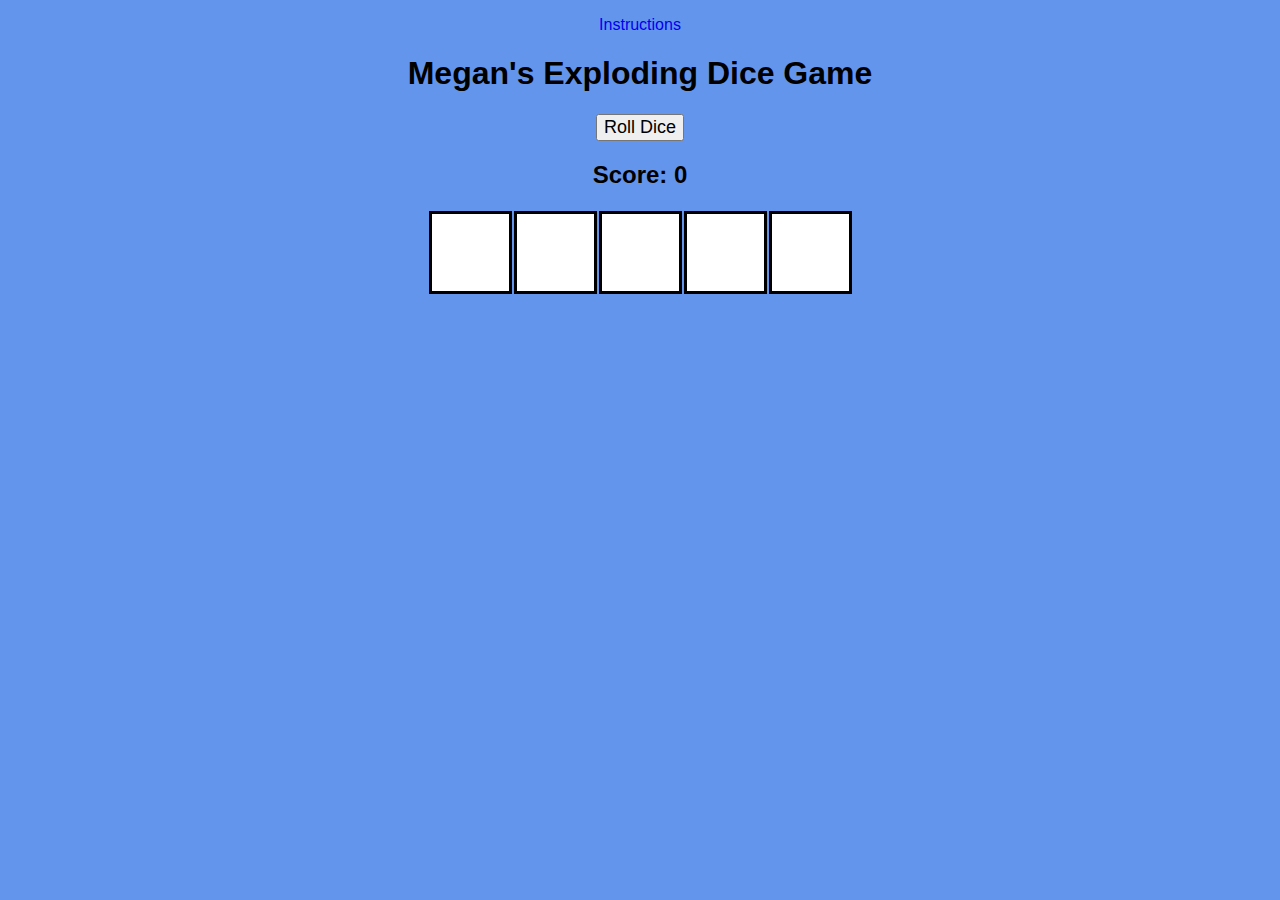
<file: index.html>
<!DOCTYPE html>
<html lang="en">
<head>
    <meta charset="UTF-8">
    <title>Exploding Dice</title>
    <link rel="stylesheet" href="dice.css">
</head>
<body>
    <p id="instructions"><a href="instructions.html">Instructions</a></p>

    <h1>Megan's Exploding Dice Game</h1>

    <button id="roll">Roll Dice</button>

    <h2 id="score">Score: 0</h2>
    <h2 id="gameStatus"></h2>

    <table id="dice">
        <tr>
            <td id="d1"></td>
            <td id="d2"></td>
            <td id="d3"></td>
            <td id="d4"></td>
            <td id="d5"></td>
        </tr>
    </table>

    <script defer src="https://code.jquery.com/jquery-3.6.0.js"
            integrity="sha256-H+K7U5CnXl1h5ywQfKtSj8PCmoN9aaq30gDh27Xc0jk=" crossorigin="anonymous"></script>
    <script defer src="code.js"></script>
</body>
</html>
</file>
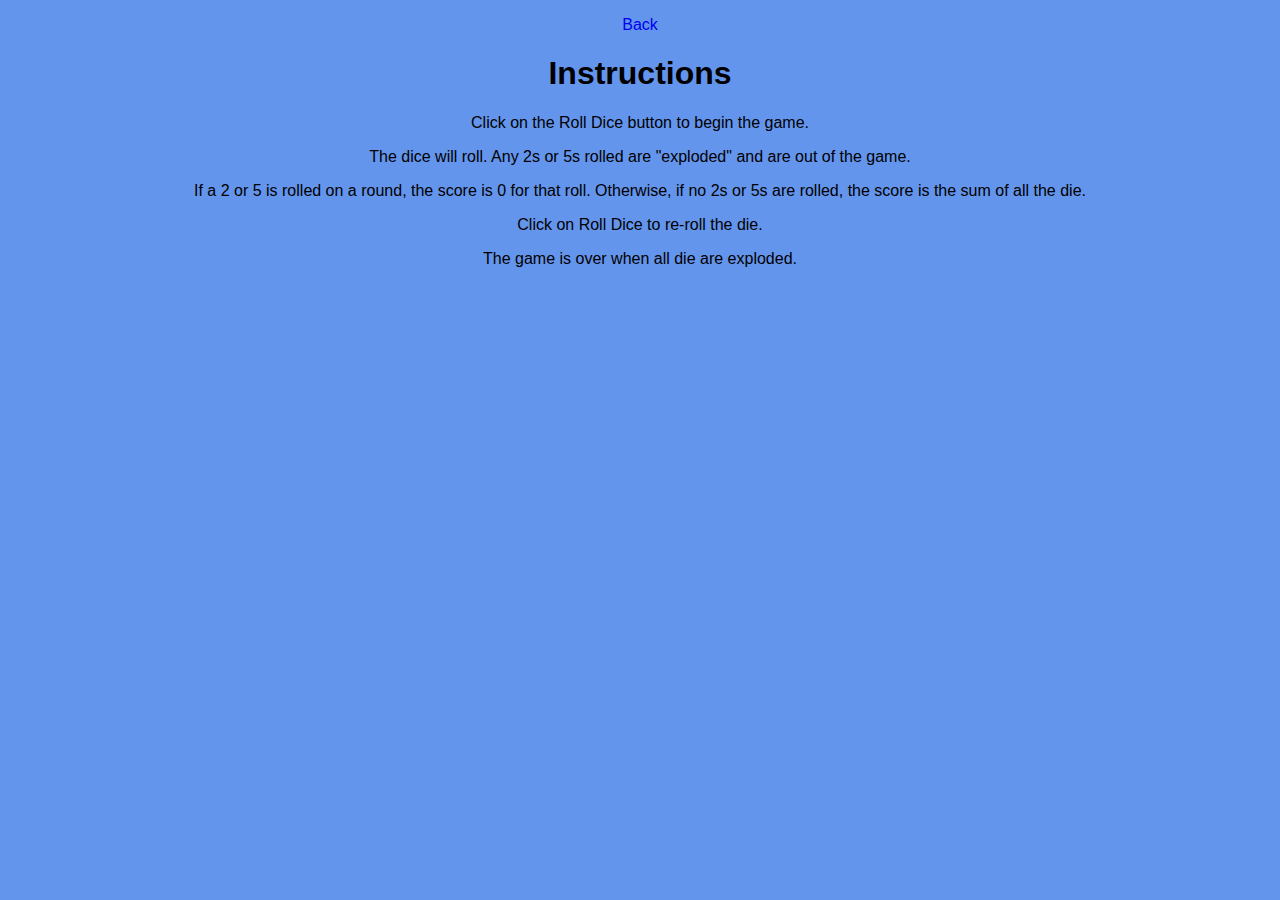
<file: instructions.html>
<!DOCTYPE html>
<html lang="en">
<head>
    <meta charset="UTF-8">
    <title>Game Instructions</title>
    <link rel="stylesheet" href="dice.css">
</head>
<body>
    <p><a href="index.html">Back</a></p>
    <h1>Instructions</h1>
    <p>Click on the Roll Dice button to begin the game.</p>
    <p>The dice will roll. Any 2s or 5s rolled are "exploded" and are out of the game.</p>
    <p>If a 2 or 5 is rolled on a round, the score is 0 for that roll.
        Otherwise, if no 2s or 5s are rolled, the score is the sum of all the die.</p>
    <p>Click on Roll Dice to re-roll the die.</p>
    <p>The game is over when all die are exploded.</p>

    <script defer src="https://code.jquery.com/jquery-3.6.0.js"
            integrity="sha256-H+K7U5CnXl1h5ywQfKtSj8PCmoN9aaq30gDh27Xc0jk=" crossorigin="anonymous"></script>
    <script defer src="code.js"></script>
</body>
</html>
</file>
<file: dice.css>
body {
    font-family: Arial;
    text-align: center;
    background-color: cornflowerblue;
}

button {
    font-size: large;
}

table {
    margin-left: auto;
    margin-right: auto;
}

/* Set the dimensions of all table cells */
td {
    width: 75px;
    height: 75px;
    background-color: white;
    color: black;
    border: 3px solid black;
    text-align: center;
    font-size: xx-large;
    font-weight: bold;
}

td.exploded {
    background-color: black;
    color: red;
}

a:link {
    text-decoration: none;
}
</file>
